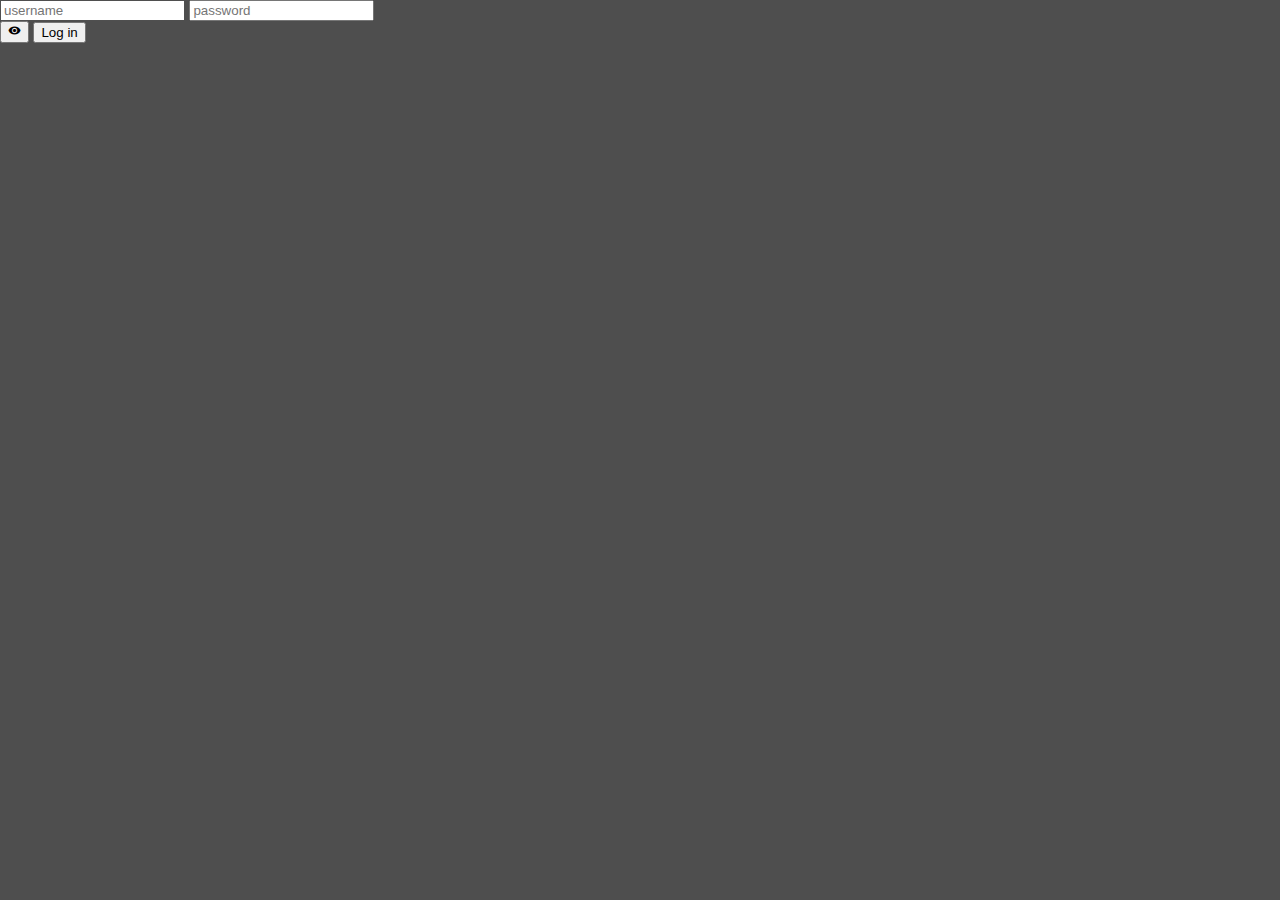
<file: index.html>
<!DOCTYPE html>
<html>
<meta charset="UTF-8">
<head>
	<title>passwords</title>
	<link href="https://fonts.googleapis.com/css?family=Raleway" rel="stylesheet">
    <link href="https://fonts.googleapis.com/icon?family=Material+Icons" rel="stylesheet">
	<link rel="stylesheet" type="text/css" href="dark.css" id="stylesheet">
	<link rel="stylesheet" type="text/css" href="style.css">
	<link rel="stylesheet" type="text/css" href="slectbuttons.css">
	<script src="users.js"></script>
	<link rel="icon" href="../favicon.ico" type="image/x-icon">
	<script src="https://ajax.googleapis.com/ajax/libs/jquery/3.4.1/jquery.min.js"></script>

</head>

<body style="margin:0;">
<form>
<input style="display: inline-block;" placeholder="username" id="Uusername" required></input>
<input style="display: inline-block;" placeholder="password" id="password" type="password" required></input></form>
<button onclick="visible()" style="display: inline-block;"> <span class="material-icons" style="font-size: 10pt; color: black;">visibility</span> </button>
<button onclick="start()" style="display: inline-block;">Log in</button>
<p style="margin-top: 0; margin-bottom: 0;" id="hai"></p>
<div id="hideMe" style="display: none; width: 33.333333333333333334%; height: 92.7%; overflow-y: scroll; backgound-color: #292b2f;">
<p>Hollidays:</p>
</div>

</body>

</html>
</file>
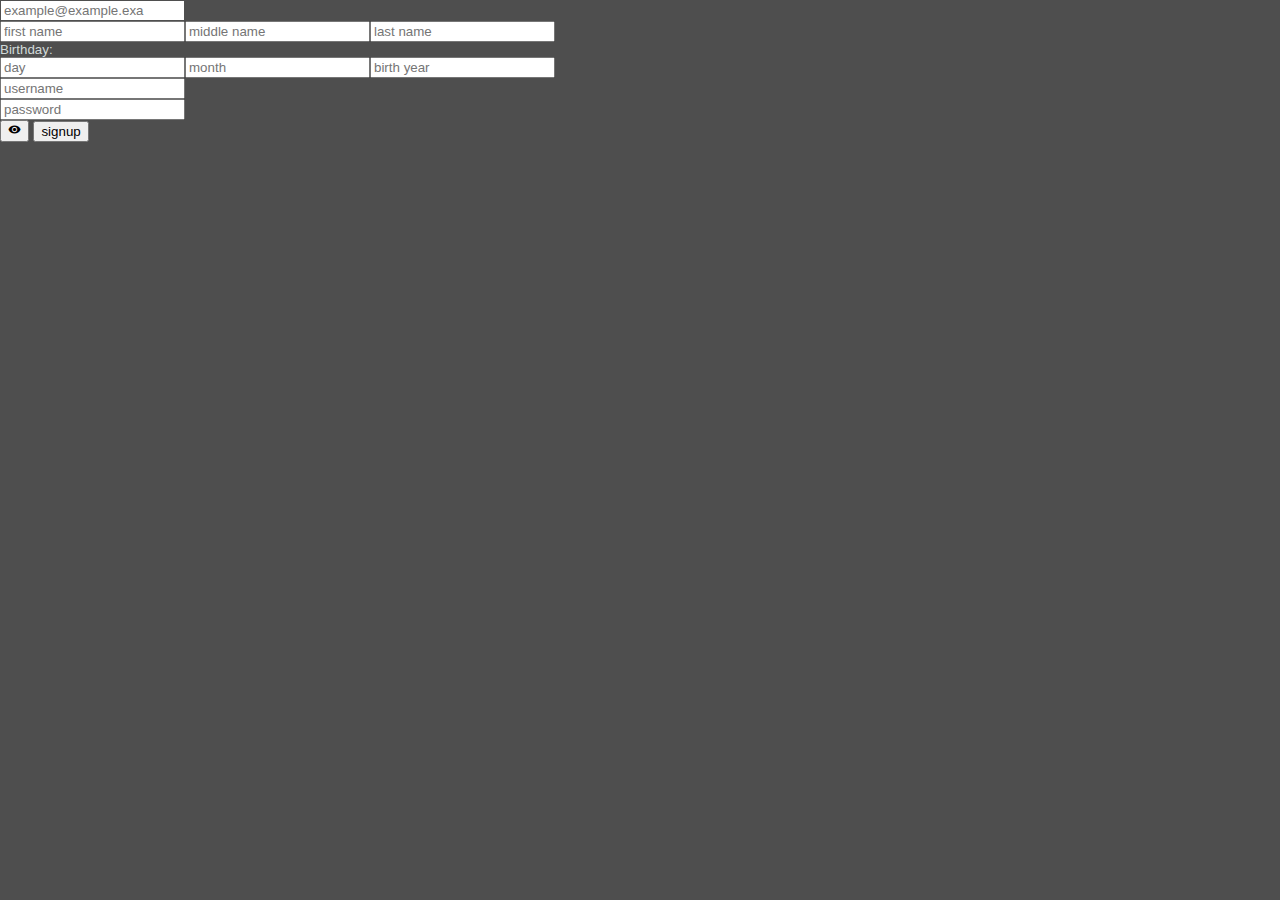
<file: signup/index.html>
<!DOCTYPE html>
<html>
<meta charset="UTF-8">
<head>
	<title>signup</title>
	<link href="https://fonts.googleapis.com/css?family=Raleway" rel="stylesheet">
    <link href="https://fonts.googleapis.com/icon?family=Material+Icons" rel="stylesheet">
	<link rel="stylesheet" type="text/css" href="../dark.css" id="stylesheet">
	<link rel="stylesheet" type="text/css" href="../style.css">
	<script src="login.js"></script>
	<link rel="icon" href="../favicon.ico" type="image/x-icon">
	<script src="https://ajax.googleapis.com/ajax/libs/jquery/3.4.1/jquery.min.js"></script>
	<script src="https://smtpjs.com/v3/smtp.js"></script>

</head>

<body style="margin:0;">
<form>
<input type="email" style="display: inline-block;" placeholder="example@example.exa" id="e_mail" required></input><br>
<input style="display: inline-block;" placeholder="first name" id="name0" required></input><input style="display: inline-block;" placeholder="middle name" id="name1"></input><input style="display: inline-block;" placeholder="last name" id="name2" required></input><br>
<p style="font-size: 10pt; color: #D1DAD9; margin-top: 0; margin-bottom: 0;">Birthday:</p>
<input style="display: inline-block;" placeholder="day" id="bday0" required></input><input style="display: inline-block;" placeholder="month" id="bday1" required></input><input style="display: inline-block;" placeholder="birth year" id="bday2" required></input><br>
<input style="display: inline-block;" placeholder="username" id="Uusername" required></input><br>
<input style="display: inline-block;" placeholder="password" id="password" type="password" required></input></form>
<button onclick="visible()" style="display: inline-block;"> <span class="material-icons" style="font-size: 10pt; color: black;">visibility</span> </button>
<button onclick="start()" style="display: inline-block;">signup</button>
</div>

</body>

</html>
</file>
<file: dark.css>
.header {
	background-color: #292B2F;
}

html,
    body {
        background-color: #4e4e4e;
    }
	
.slidearrow , #slideTXT {
	color: #D8D8D8;
}

.slideloadtext {
	color: #D8D8D8;
}

.MCright {
	background-color: #7a7a7a;
}

.MCrightTXT, .MCleftTXT {
	color: #D1DAD9;
}

.MCRbooknow {
		text-decoration-color: #D8D8D8;
}

#MCTmaincontent {
	background-color: #7a7a7a
}

.T1§1 {
	color: #D1DAD9;
}
</file>
<file: style.css>
.header {
	position: sticky;
	padding-left: 2.5vw;
	height: 10.75vh;
	-webkit-box-shadow: 0px 0.8vh 0.4vh 0px rgba(0, 0, 0, 0.25);
    -moz-box-shadow: 0px 0.8vh 0.4vh 0px rgba(0, 0, 0, 0.25);
    box-shadow: 0px 0.8vh 0.4vh 0px rgba(0, 0, 0, 0.25);
	top: 0;
}

.header_logo {
	height: 15vh;
	margin-top: 1vh;
	margin-left: 1vw;
	margin-bottom: 1vh;
	
}

.daynightbutton {
	height: 10vh;
	width: 10vh;
	transform:rotate(45deg);
	float: right;
	margin-top: 5.8vh;
	margin-right: 5vh;
	background-color: #FFE163;
	cursor: pointer;
	font-size: 10vh;
	padding-right: 0.1vw;
	-webkit-box-shadow: 0px 0.8vh 0.4vh 0px rgba(0, 0, 0, 0.25);
    -moz-box-shadow: 0px 0.8vh 0.4vh 0px rgba(0, 0, 0, 0.25);
    box-shadow: 0px 0.8vh 0.4vh 0px rgba(0, 0, 0, 0.25);
}

.material-icons {
	font-size: 10vh;
	color: #24B973;
}

html,
body {
        font-family: 'Roboto', sans-serif;
	    width: 100%;
        height: 100%;
        overflow-x: hidden;
        -moz-user-select: text;
        -webkit-user-select: text;
        -ms-user-select: text;
        user-select: text;
        -o-user-select: text;
}

#slideImgContainer {
	width: 81vw;
	height: 45vw;
	background-size: 81vw  45vw;
	background-repeat: no-repeat;
	margin-left: 9.5vw;
	margin-top: 2vh;
	background-size: 100% 10%, 100% 100%;
	background-position: left bottom, right top;
	y-index: 1;
	-webkit-box-shadow: 0px 0.8vh 0.4vh 0px rgba(0, 0, 0, 0.25);
    -moz-box-shadow: 0px 0.8vh 0.4vh 0px rgba(0, 0, 0, 0.25);
    box-shadow: 0px 0.8vh 0.4vh 0px rgba(0, 0, 0, 0.25);
}

.slidearrow {
	font-size: 10vh;
	font-family: 'Nanum Gothic', serif;
	font-weight: 900;
	display: inline-block;
	margin-top: 22.5vw;
	cursor: pointer;
    -moz-user-select: none;
    -webkit-user-select: none;
    -ms-user-select: none;
    user-select: none;
    -o-user-select: none;
}

#forwardarrow {
	float: right;
	margin-right: 0.4vw;
}

#backarrow {
	margin-left: 0.4vw;
}

#slideTXT {
	margin-top: 14vw;
	margin-left: 1vw;
	display: block;
	font-size: 3vh;
}

.slideloadtext {
	postion: absolute;
	margin-top: 14vw;
	margin-left: 40vw;
	display: inline-block;
	y-index: 0;
}

.maincontent {
	width: 81vw;
	margin-left: 9.5vw;
	word-wrap: break-word;
	overflow-x: hidden;
}

.MCleft {
	width: 51.52vw;
	padding-left: 2vw;
	display: inline-block;
	border-left-width: 0.5vw;
	border-left-style: solid;
	border-image:
		linear-gradient(to bottom, #ffe163, #24b973) 1 100%;
}

.MCleftTXT {
	width: 98%;
	display: inline-block;
	font-size: 2.5vh;
}

.MCright {
	width: 25vw;
	padding-left: 2vw;
	float: right;
	-webkit-box-shadow: 0px 0.8vh 0.4vh 0px rgba(0, 0, 0, 0.25);
    -moz-box-shadow: 0px 0.8vh 0.4vh 0px rgba(0, 0, 0, 0.25);
    box-shadow: 0px 0.8vh 0.4vh 0px rgba(0, 0, 0, 0.25);
}

.MCrightTXT {
	width: 98%;
	display: inline-block;
}

.MCLundertitle {
	color: #24b973;
}

ul.MCLTlist {
  list-style: none;
}

ul.MCLTlist li:before {
  content: '✓';
}

.MCrightTXT {
	text-align: center;
}

.MCRbooknow {
	background-color: #ffe163;
	color: #24b973;
	display: block;
	height: 5vh;
	width: 20vw;
	max-width: 20vw;
	text-align: center;
	vertical-align: center;
	font-size: 4vh;
	margin-left: 1.5vw;
	border-radius: 10px;
}

.MCtabs {
	margin-top: 5vh;	
}

.MCtabstable {
}

.MCTTtabs {
	margin-right: 0.5vw;
	color: black;
	display: inline;
	background-color: #ffe163;
	border: solid 0.5vw #ffe163;
	border-bottom: none;
	border-radius: 1vh;
	cursor: pointer;
	font-size: 4.5vh;
}

#MCTmaincontent {
	width: 100%;
	border: none;
	border-top-width: 0.5vw;
	border-top-style: solid;
	border-image:
		linear-gradient(to left, #ffe163, #5ac26f) 1 1;
	-webkit-box-shadow: 0px 0.8vh 0.4vh 0px rgba(0, 0, 0, 0.25);
    -moz-box-shadow: 0px 0.8vh 0.4vh 0px rgba(0, 0, 0, 0.25);
    box-shadow: 0px 0.8vh 0.4vh 0px rgba(0, 0, 0, 0.25);
}

.MCTmaincontent {
	margin-left: -2vw;
}
</file>
<file: slectbuttons.css>
.selectbutton {
	border-left: 1vw solid #ffe163;
	background-color: #7a7a7a;
	border-bottom: 0.1vh solid black;
	border-top: 0.1vh solid black;
	transition: all 0.5s;
	margin-top: -1px;
	margin-bottom: -1px;
	position: relative;
	cursor: pointer;
}
.selectbutton:hover {
	border-left: 1vw solid #24b973 !important;
}
</file>
